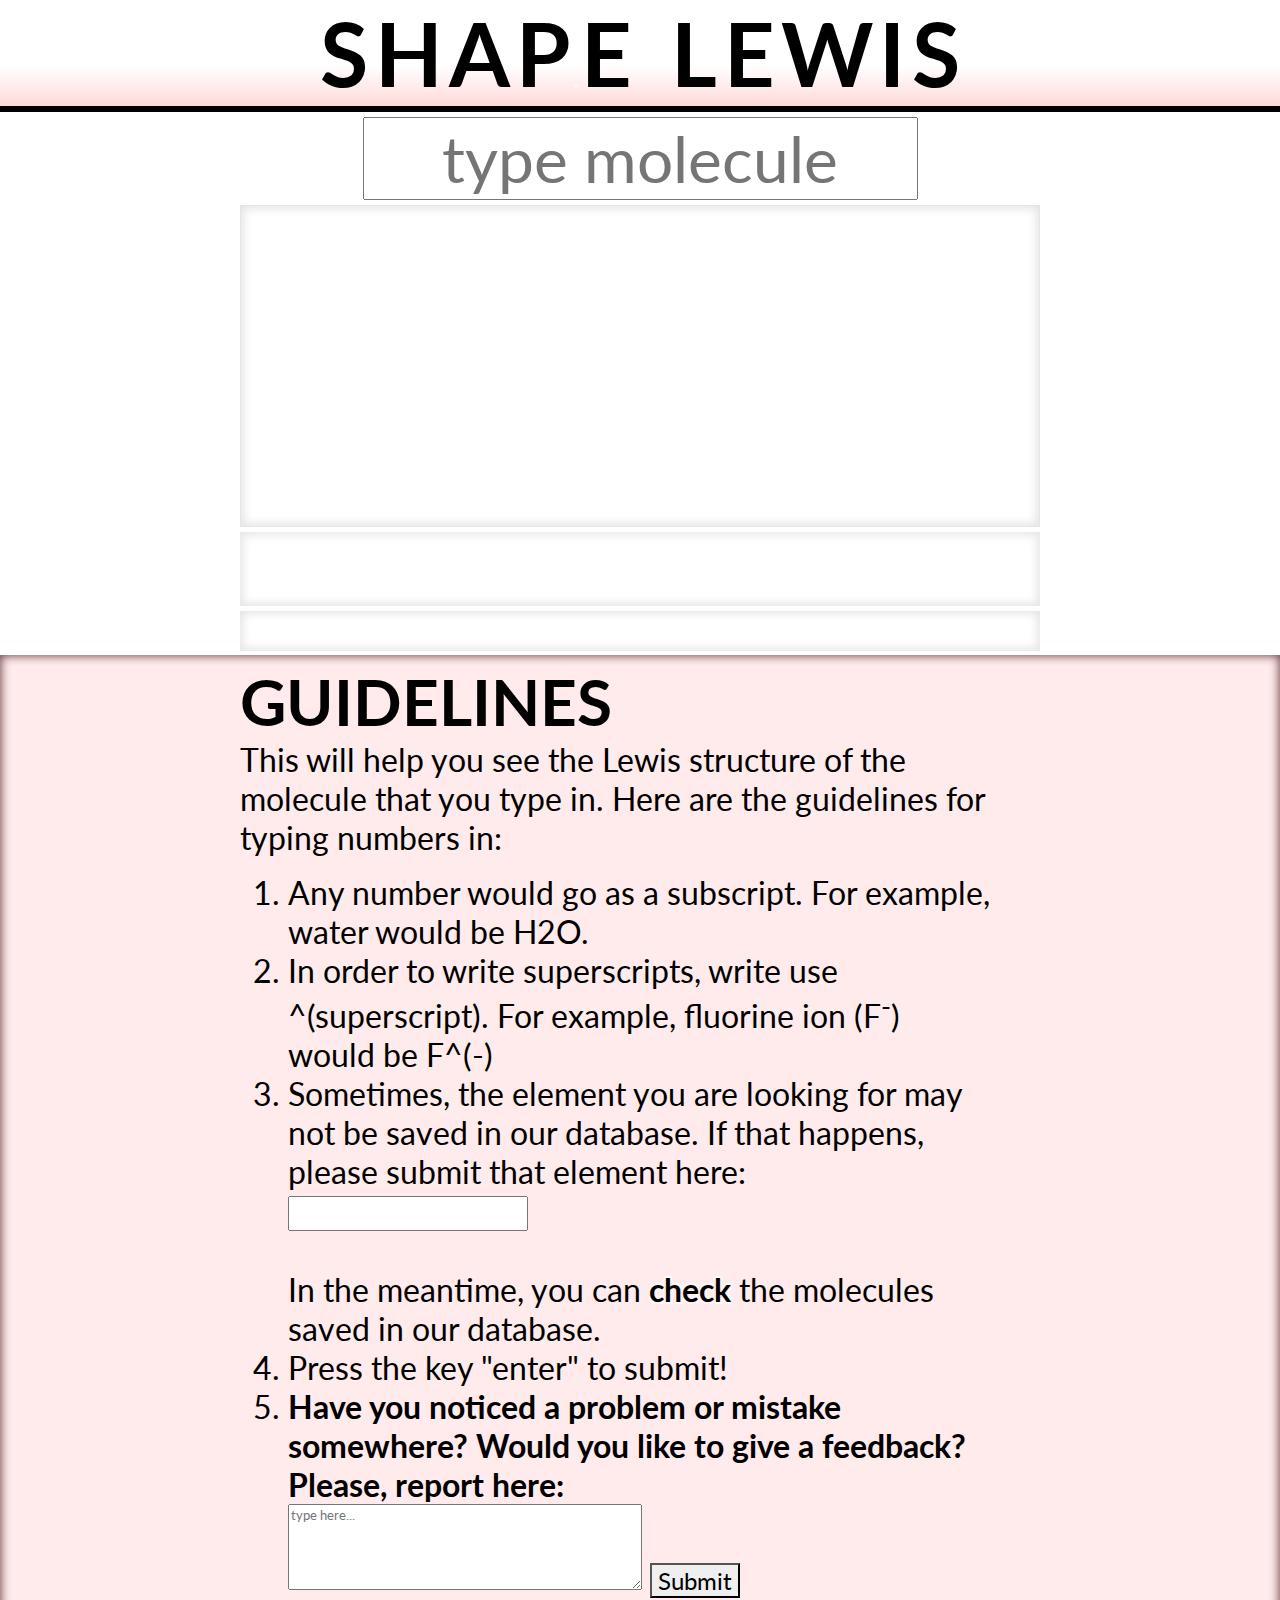
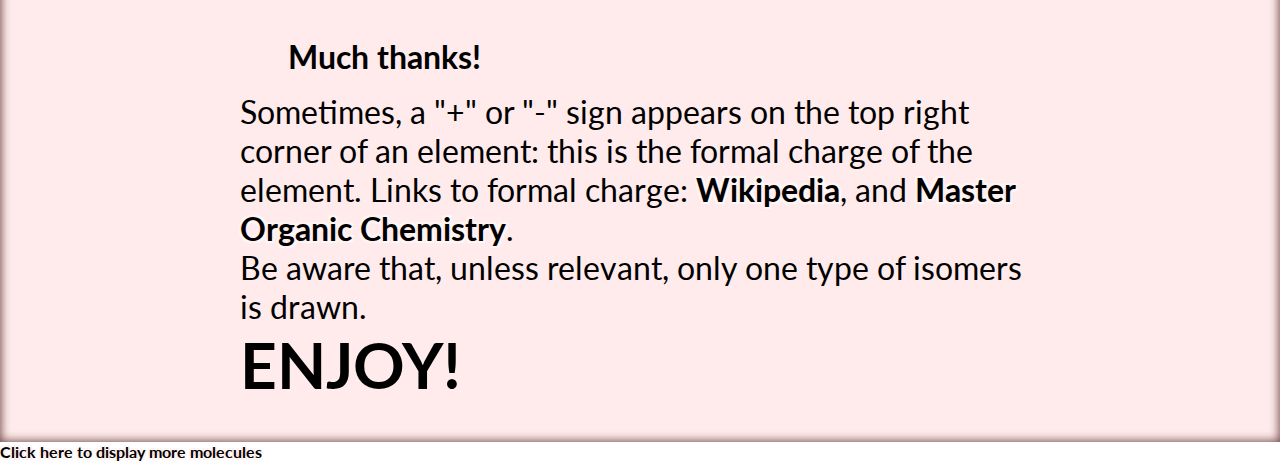
<file: index.html>
<!DOCTYPE html>
<html>
<head>
	<title>Shape Lewis</title>
	<meta charset="utf-8">
	<meta name="description" content="This is a Lewis structure generator to help display the lewis shapes of any desired molecule.">
	<meta name="keywords" content="lewis,structure,generator,shape,Lewis,dot,diagram,electron">
	<meta name="author" content="Robert M. Vunabandi">
	<meta name="revised" content='Sunday, January 1st, 2017, 1:00 am'>
	<link href="https://fonts.googleapis.com/css?family=Anonymous+Pro|Lato" rel="stylesheet">
	<link rel="stylesheet" type="text/css" href="stylesheets/stylesheets.css">
	<script src="https://ajax.googleapis.com/ajax/libs/jquery/3.1.1/jquery.min.js"></script>
	<script type="text/javascript" src="scripts/scripts.js"></script>
	
</head>
<body>
<div id="body">
	<header id="header">
	<div style="display: inline-block;"><span class='title'>S</span><span class='title'>h</span><span class='title'>a</span><span class='title'>p</span><span style="display: inline; color: white;">.</span></span><span class='title'>e</span><span id='spacerOnTitle'>-</span></div><div style="display: inline-block;"><span class='title'>L</span><span class='title'>e</span><span class='title'>w</span><span class='title'>i</span><span class='title'>s</span></div>
	</header>
	<div id="lineSplit"></div>
	
	<section>
		<!-- <span style="color: rgba(150,150,150,1); text-transform: uppercase;">* Guidelines are at the bottom *</span> 
		<br> -->
		<input type="text" placeholder="type molecule" id="enterMolecule" size="13" onchange="displayMolecule(this.value);">
		<div id="drawingSpace" onclick="displayMolecule(' ')" onmouseenter="instruction()">
			<!-- <svg viewbox ='0 0 500 200' id='drawn'> -->
			<!-- </svg> -->
			<!-- <pre>Click here to clear content</pre> -->
		</div>
		<span id="smallDisplay">
			
		</span>
		<span id="bigDisplay">
			
		</span>
	</section>

	<article>
	<div id="divBlock">
	<h1><span class=''>G</span><span class=''>u</span><span class=''>i</span><span class=''>d</span><span class=''>e</span><span class=''>l</span><span class=''>i</span><span class=''>n</span><span class=''>e</span><span class=''>s</span><br></h1>
	<p>
	This will help you see the Lewis structure of the molecule that you type in. Here are the guidelines for typing numbers in: </p>
	<ol>
		<li>Any number would go as a subscript. For example, water would be H2O.</li>
		<li>In order to write superscripts, write use ^(superscript). For example, fluorine ion (F<sup>-</sup>) would be F^(-)</li>
		<li>Sometimes, the element you are looking for may not be saved in our database. If that happens, please submit that element here: <br> 
		<form action="scripts/node.js" method="post"><input type="text" name="userInput" id="userInput" size="15"></form> <!-- <span style="text-transform: uppercase; font-size: 1rem !important; color: red !important;">WORKING ON IT!</span> --><br> 
		In the meantime, you can <a href="displayData.html" target="_blank">check</a> the molecules saved in our database. <br></li>
		<li>Press the key "enter" to submit!</li>
		<li><b>Have you noticed a problem or mistake somewhere? Would you like to give a feedback? Please, report here: <br>
		<form action="scripts/node.js" method="post">
		<textarea cols="45" rows="5" maxlength="1000" required spellcheck placeholder="type here..."></textarea>
		<!-- <input type="email" name="userEmail"> -->
		<input type="submit" value="Submit" name="userReport" style="border-radius: 0px;">
		</form>
		<br>Much thanks!</b></li>
	</ol>
	<p>
	Sometimes, a "+" or "-" sign appears on the top right corner of an element: this is the formal charge of the element. Links to formal charge: <a href="https://en.wikipedia.org/wiki/Formal_charge">Wikipedia</a>, and <a href="http://www.masterorganicchemistry.com/2010/09/24/how-to-calculate-formal-charge/">Master Organic Chemistry</a>.<br>
	Be aware that, unless relevant, only one type of isomers is drawn. <br>

	<span class=''>E</span><span class=''>n</span><span class=''>j</span><span class=''>o</span><span class=''>y</span><span class=''>!</span>
	<br><br>
	</p>
	</div>
	</article>
</div>
<div id="backTo"><a href="#enterMolecule">Click here to display more molecules</a></div>
</body>
</html>
</file>
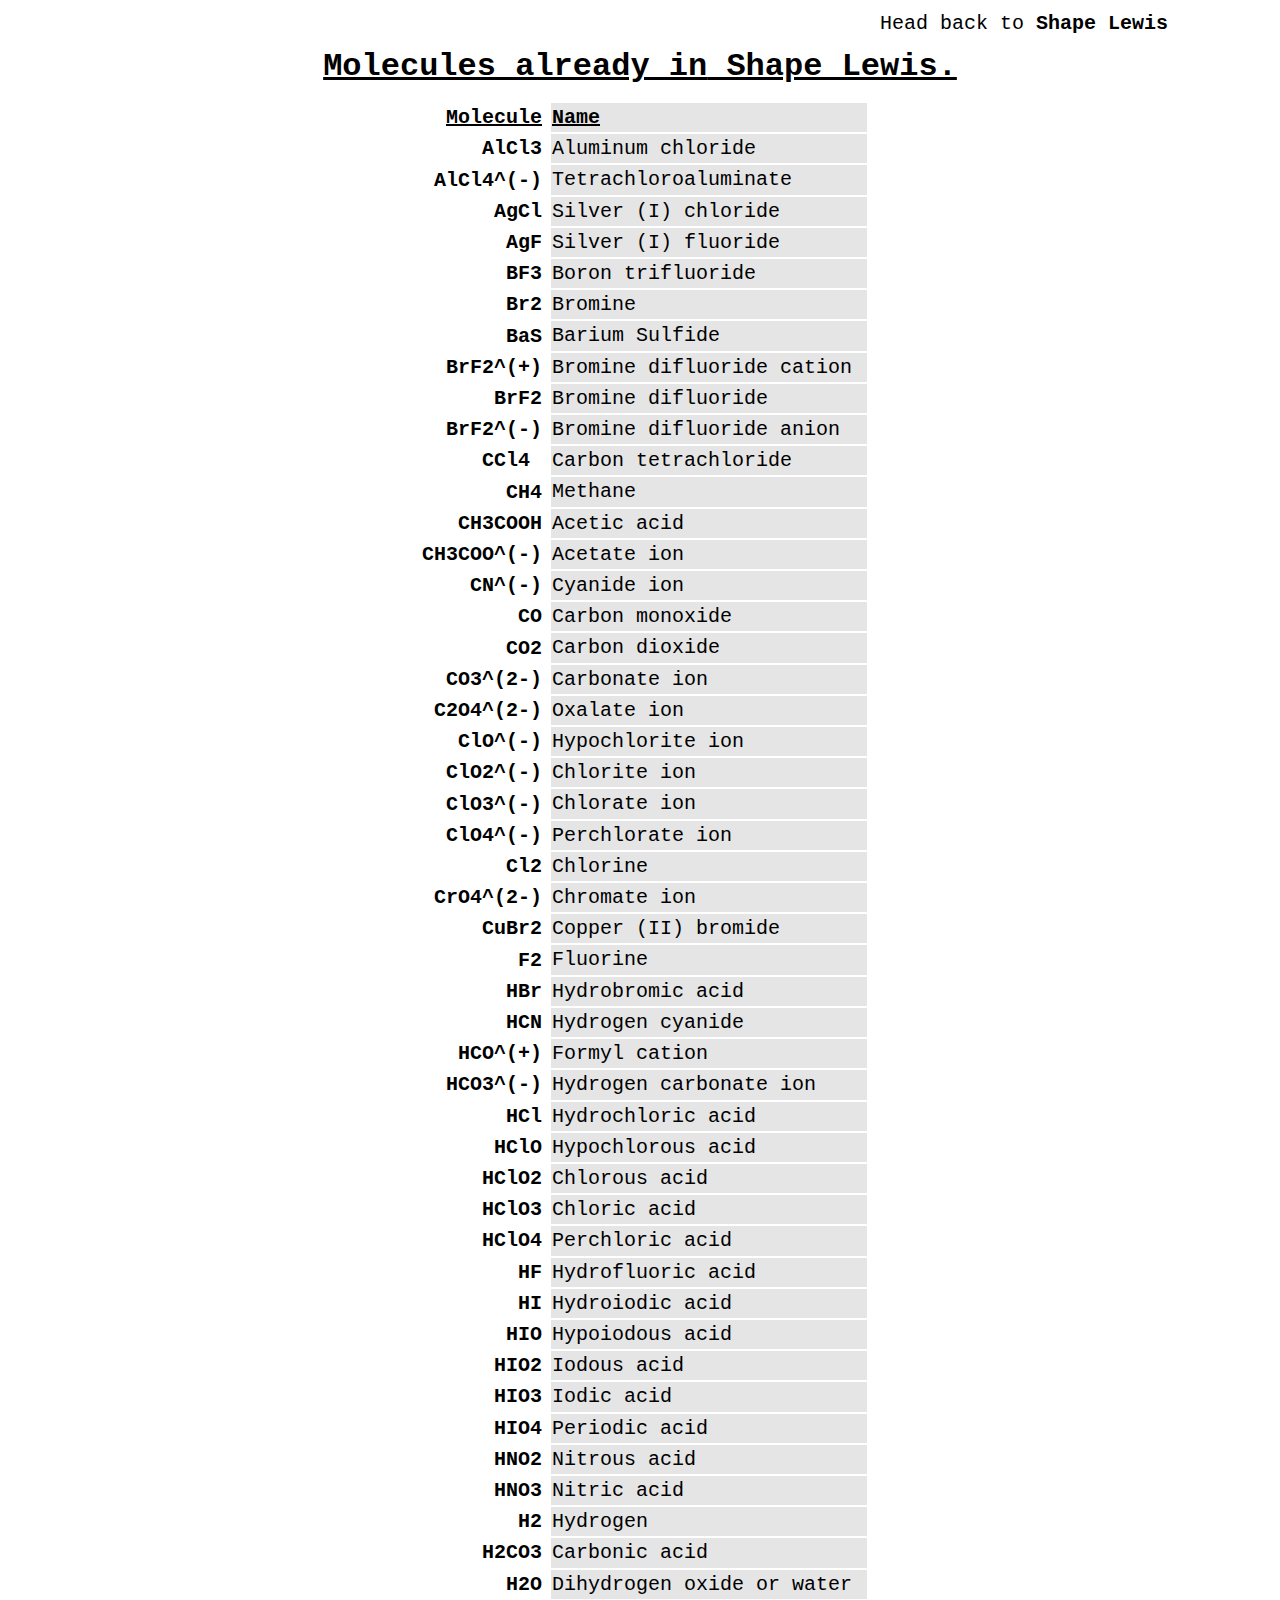
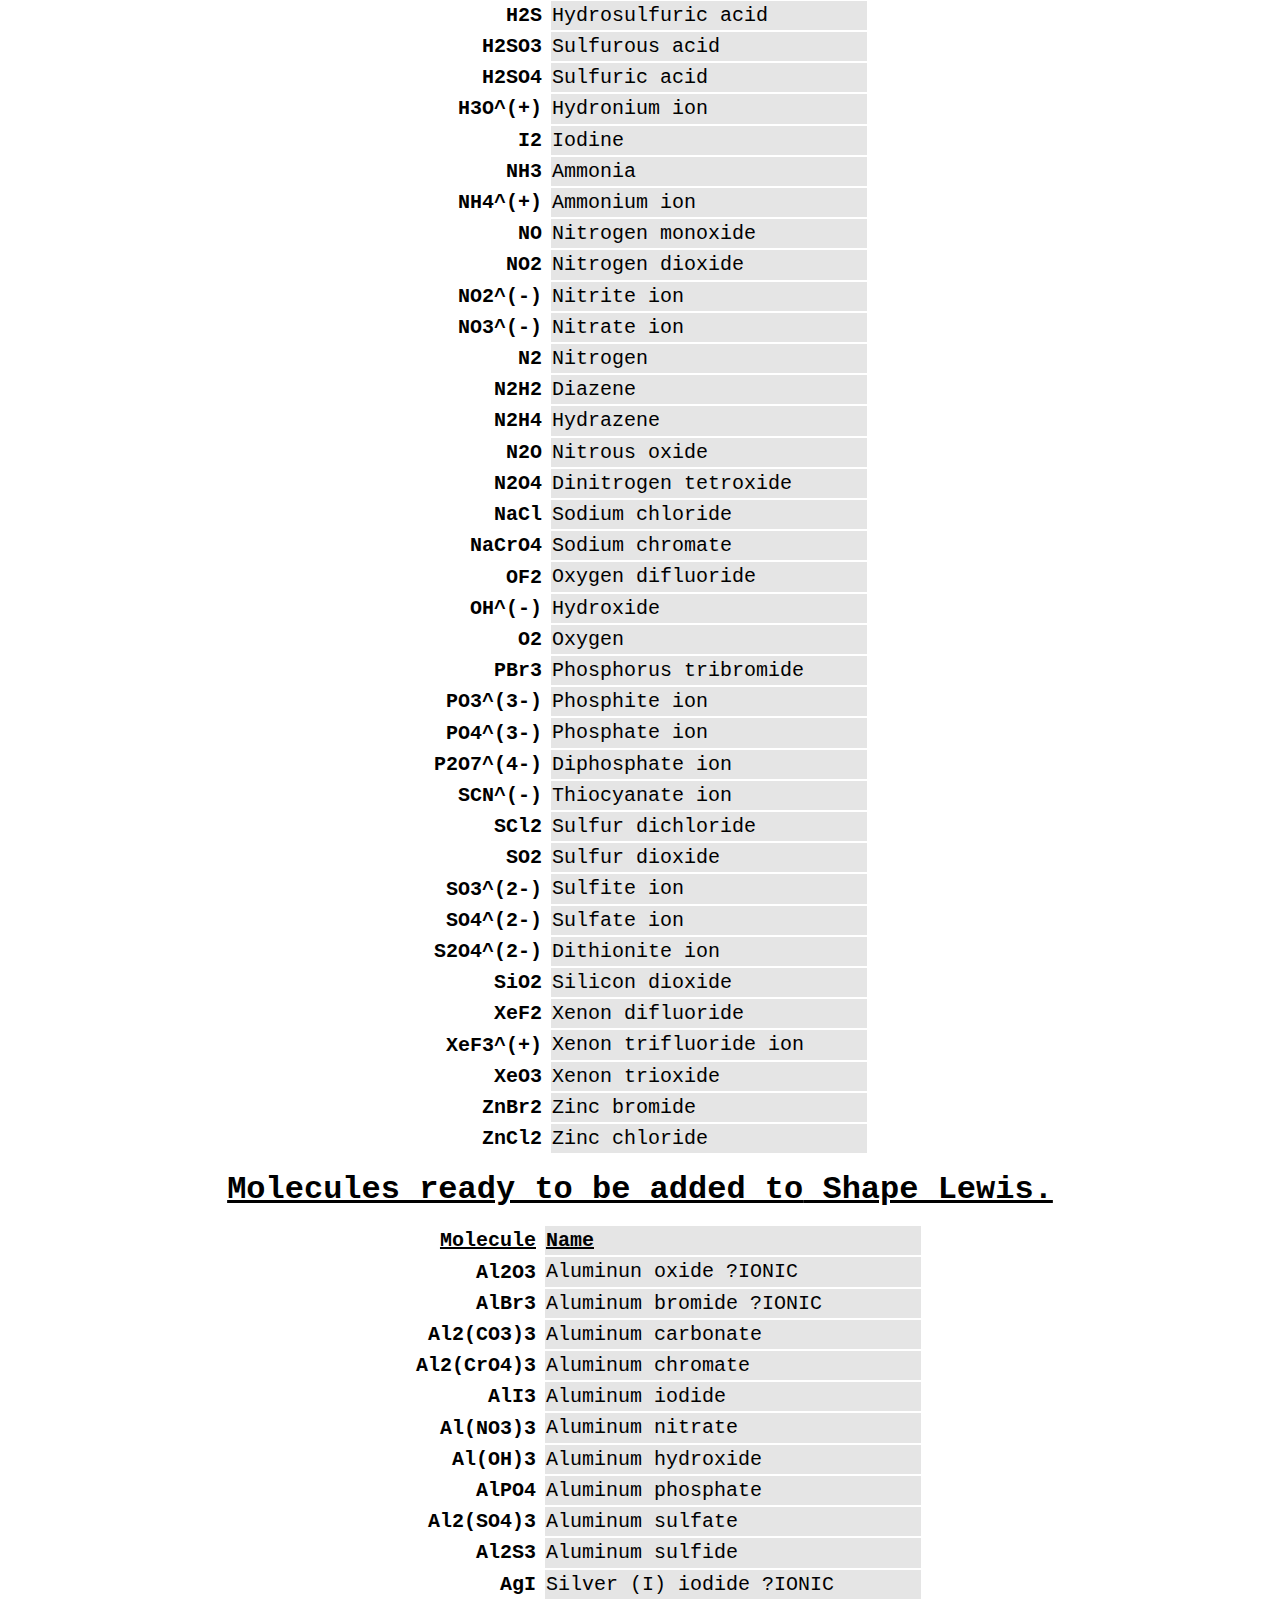
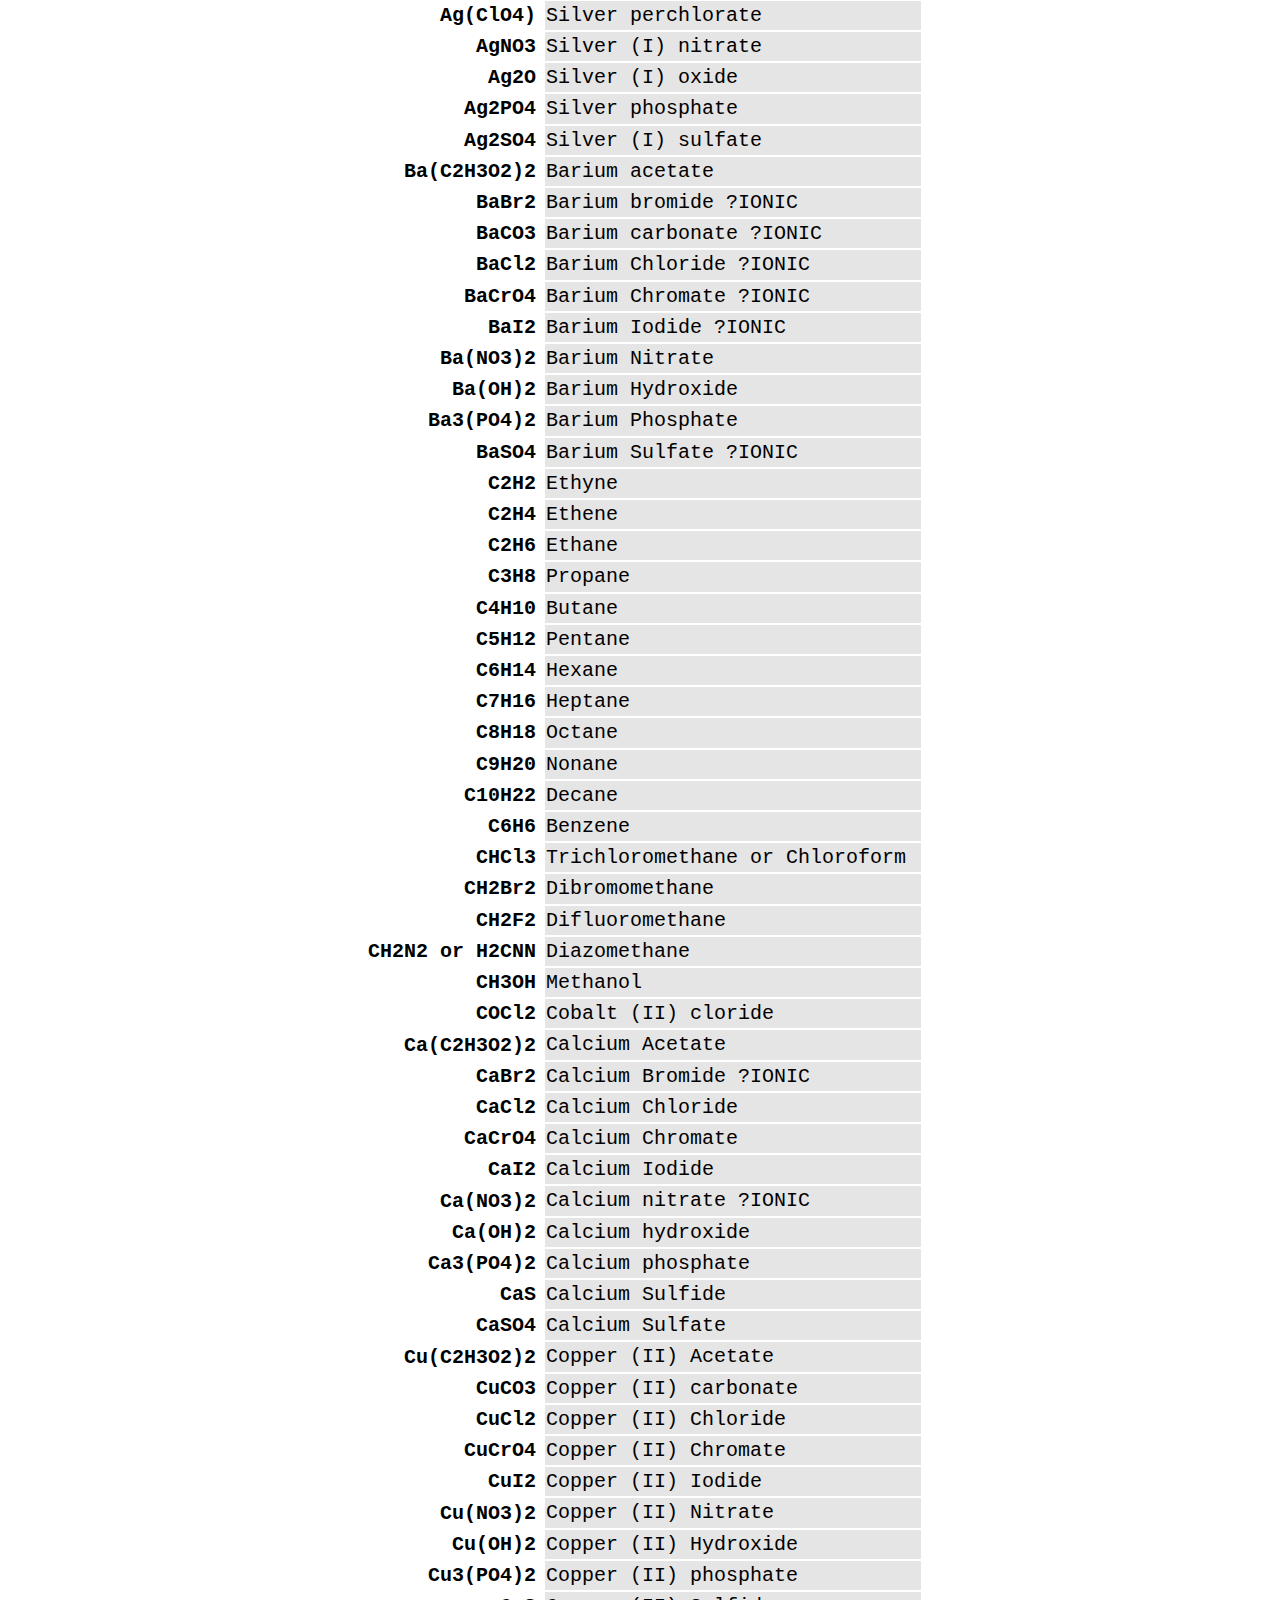
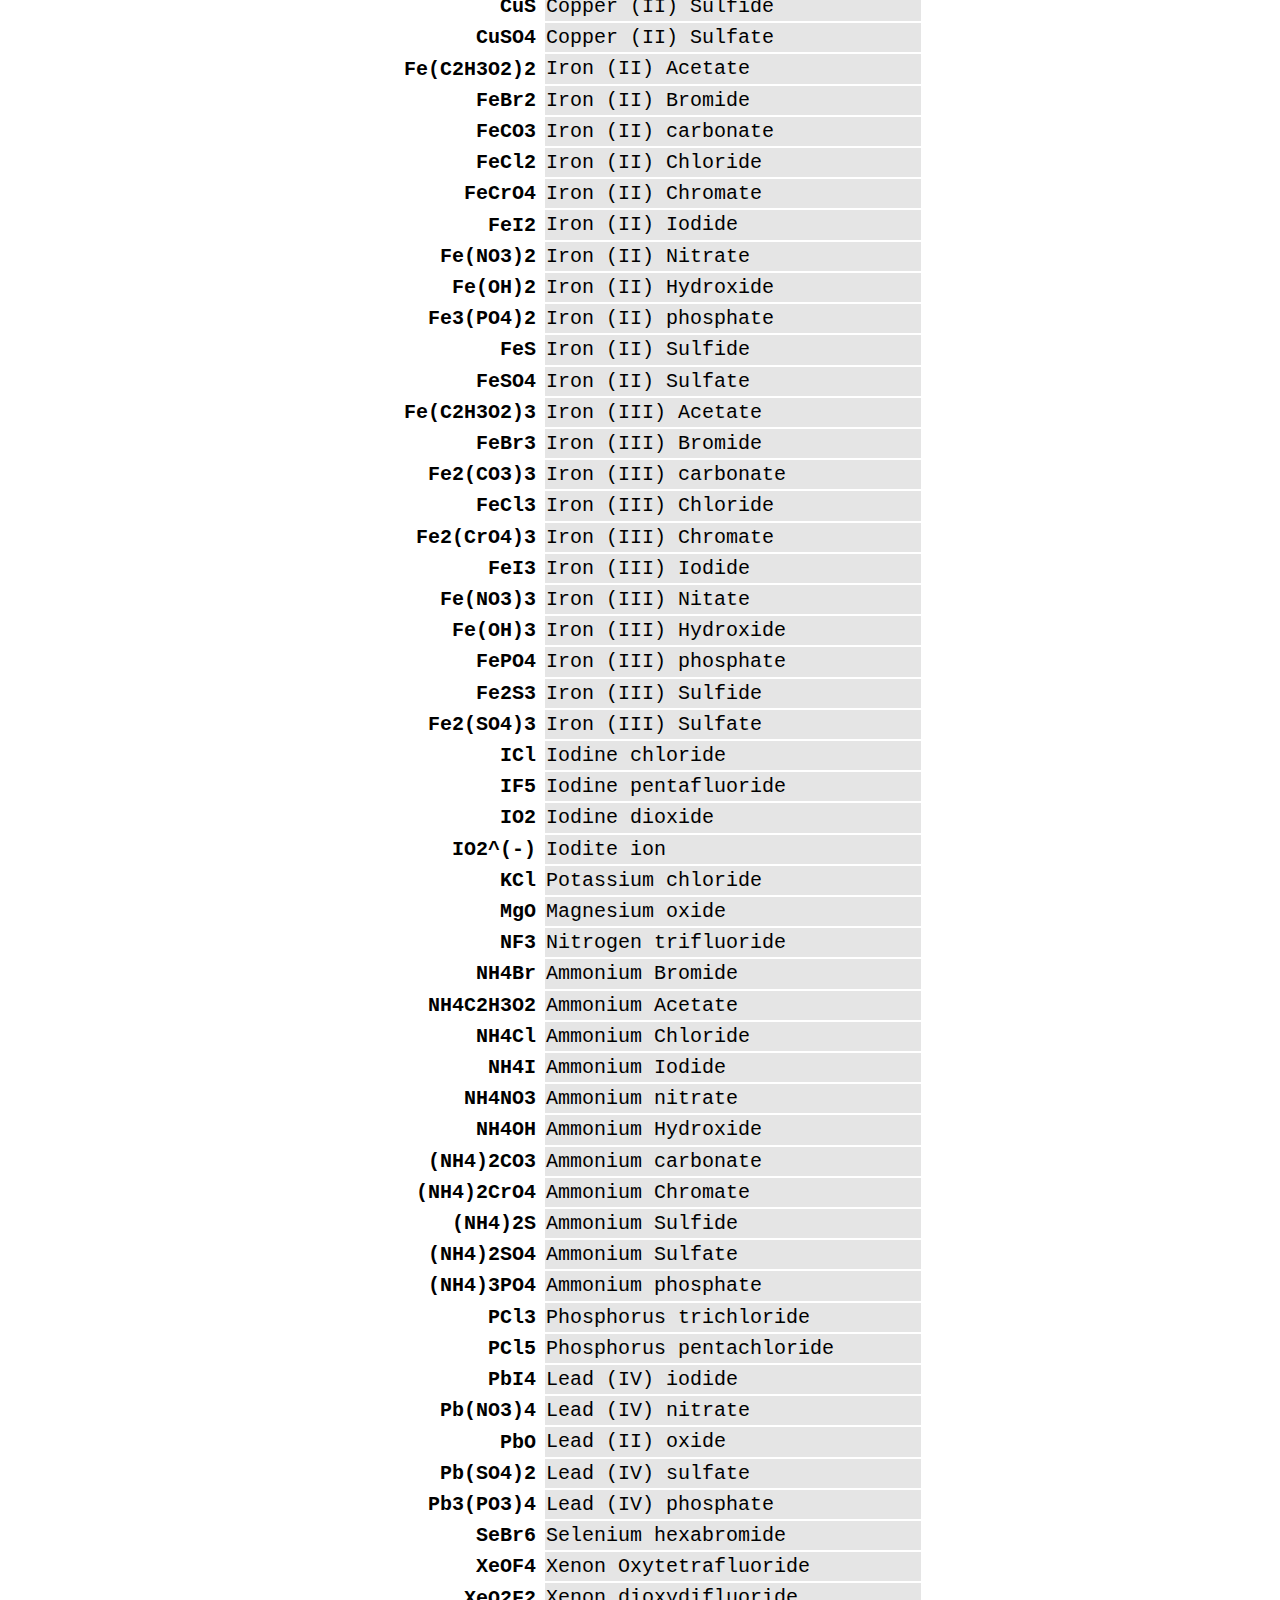
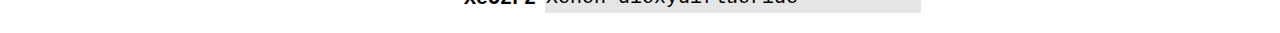
<file: displayData.html>
<!DOCTYPE html>
<html>
<head>
	<title>Shape Lewis - Molecules Data</title>
	<meta charset="utf-8">
	<meta name="description" content="This is a Lewis structure generator to help display the lewis shapes of any desired molecule.">
	<meta name="keywords" content="lewis,structure,generator,shape,Lewis,dot,diagram,electron">
	<meta name="author" content="Robert M. Vunabandi">
	<meta name='revised' content='Sunday, January 1st, 2017, 1:00 am'>
	<meta name="viewport" content="width=device-width, initial-scale=1.0">
	<link rel="stylesheet" type="text/css" href="stylesheets/displayData.css">
	<script src="https://ajax.googleapis.com/ajax/libs/jquery/3.1.1/jquery.min.js"></script>
	<script type="text/javascript" src="scripts/onData.js"></script>
	
</head>
<body>
  
<pre style="" id="mainPre" onscroll="keepVisible()"><a id="mainLink" href="index.html" >Head back to <span style="font-weight: bold;">Shape Lewis</span></a></pre>

<pre><span class="h1">Molecules already in<a href="index.html"> Shape Lewis.</a></span></pre>
<div id="onSite"></div>
<pre><span class="h1">Molecules ready to be added to<a href="index.html"> Shape Lewis.</a></span></pre>
<div id="toAdd"></div>
</body>
</html>
</file>
<file: stylesheets/stylesheets.css>
* {
  font-family: 'Lato', sans-serif, helvetica, small-caps; }

body {
  position: relative;
  max-width: 1500px;
  margin: 0 auto; }

@media all and (max-width: 500px) and (min-width: 0px) {
  input[type="text"] {
    display: block;
    width: auto; } }
header {
  text-align: center;
  position: relative;
  margin: 0rem auto 0rem auto;
  padding: 0rem 0rem 0rem 0rem;
  z-index: 1;
  background-color: white;
  /* Permalink - use to edit and share this gradient: http://colorzilla.com/gradient-editor/#ffffff+52,ff0000+100&0+0,0.25+100 */
  background: -moz-linear-gradient(top, rgba(255, 255, 255, 0) 0%, rgba(255, 255, 255, 0.13) 62%, rgba(255, 0, 0, 0.15) 100%);
  /* FF3.6-15 */
  background: -webkit-linear-gradient(top, rgba(255, 255, 255, 0) 0%, rgba(255, 255, 255, 0.13) 62%, rgba(255, 0, 0, 0.15) 100%);
  /* Chrome10-25,Safari5.1-6 */
  background: linear-gradient(to bottom, rgba(255, 255, 255, 0) 0%, rgba(255, 255, 255, 0.13) 62%, rgba(255, 0, 0, 0.15) 100%);
  /* W3C, IE10+, FF16+, Chrome26+, Opera12+, Safari7+ */
  filter: progid:DXImageTransform.Microsoft.gradient( startColorstr='#00ffffff', endColorstr='#40ff0000',GradientType=0 );
  /* IE6-9 */ }
  header #spacerOnTitle {
    color: white;
    font-size: 5.5rem;
    display: inline-block; }
  header .title {
    text-align: center;
    text-transform: uppercase;
    font-weight: bold;
    transition: color 300ms, text-shadow 300ms;
    display: inline-block;
    margin: -1.5rem -0.5rem -5rem -0.5rem;
    padding: 0.7rem 0.7rem 0rem 0.7rem;
    height: 6.5rem; }
  header .title:hover {
    color: white;
    text-shadow: -0.22rem 0 #505050, 0 0.22rem #505050, 0.22rem 0 #505050, 0 -0.22rem #505050, -0.47rem 0 rgba(255, 0, 0, 0.2), 0 0.47rem rgba(255, 0, 0, 0.2), 0.47rem 0 rgba(255, 0, 0, 0.2), 0 -0.47rem rgba(255, 0, 0, 0.2);
    fill: white; }

@media only screen and (max-width: 600px) {
  header .title {
    font-size: 7rem; } }
@media only screen and (min-width: 601px) and (max-width: 1000px) {
  header .title {
    font-size: 7rem; } }
@media only screen and (min-width: 1001px) {
  header .title {
    font-size: 5.5rem; } }
#lineSplit {
  display: block;
  min-height: 0.4rem;
  margin-bottom: 0.3rem;
  background-color: black;
  z-index: 10; }

/*@media only screen and (max-width: 600px){
	#enterMolecule {
		font-size: 3.0rem;
		min-width: 3rem;
	}
}
@media only screen and (min-width: 601px) and (max-width: 1000px){
	#enterMolecule {
		font-size: 3.0rem;
		min-width: 3rem;
	}
}
@media only screen and (min-width: 1001px){
	#enterMolecule {
		font-size: 2.3rem;
		min-width: 3rem;
	}
}*/
section {
  position: relative;
  max-width: 800px;
  text-align: center;
  margin: 0rem auto; }
  section #enterMolecule {
    font-size: 4.0rem;
    min-width: 3rem;
    text-align: center;
    position: relative;
    max-width: 800px;
    overflow: hidden;
    margin-bottom: 0.3rem; }

#drawingSpace {
  font-family: menlo !important;
  position: relative;
  min-height: 20rem;
  max-height: 20rem;
  min-width: 30rem;
  max-width: 800px;
  overflow: scroll;
  margin: 0 auto;
  border: 0.1rem solid rgba(0, 0, 0, 0.1);
  box-shadow: inset 0rem 0rem 0.5rem 0.2rem rgba(0, 0, 0, 0.1);
  transition: border 150ms, margin 150ms, box-shadow 300ms, font-weight 200ms, stroke-width 200ms; }
  #drawingSpace svg line {
    stroke: black;
    stroke-width: 1.5;
    display: inline;
    transition: stroke-width 300ms; }
  #drawingSpace svg line:hover {
    stroke-width: 3; }
  #drawingSpace span {
    font-family: menlo !important;
    transition: font-weight 300ms; }
  #drawingSpace span:hover {
    font-weight: bolder; }

#smallDisplay, #bigDisplay {
  position: relative;
  min-width: 30rem;
  max-width: 800px;
  margin: 0.3rem auto;
  box-shadow: inset 0rem 0rem 0.5rem 0.2rem rgba(0, 0, 0, 0.1);
  transition: border 150ms, margin 150ms, box-shadow 300ms;
  display: block; }

#smallDisplay {
  font-size: 2.3rem;
  overflow: hidden; }

#bigDisplay {
  min-height: 1rem;
  font-size: 1.5rem;
  padding: 0.75rem 0.375rem;
  overflow-y: auto;
  overflow-x: auto; }
  #bigDisplay span {
    position: relative;
    top: 1rem; }

#drawingSpace:hover {
  box-shadow: inset 0rem 0rem 4rem 0.5rem rgba(0, 0, 0, 0.1); }

#smallDisplay:hover, #bigDisplay:hover {
  box-shadow: inset 0rem 0rem 1.5rem 0.5rem rgba(0, 0, 0, 0.1); }

#drawn {
  /*This represent the drawn strokes, THIS ALSO GIVES THE SIZE FOR SVG, CAREFULL*/ }

@media only screen and (max-width: 600px) {
  article {
    font-size: 4rem; }
    article #divBlock span {
      font-size: 5rem; } }
@media only screen and (min-width: 601px) and (max-width: 1000px) {
  article {
    font-size: 2rem; }
    article #divBlock span {
      font-size: 4rem; } }
@media only screen and (min-width: 1001px) {
  article {
    font-size: 2rem; }
    article #divBlock span {
      font-size: 4rem; } }
article {
  position: relative;
  min-width: 30rem;
  background-color: rgba(255, 0, 0, 0.08);
  overflow: hidden;
  box-shadow: inset 0rem 0rem 0.6rem 0.07rem rgba(50, 0, 0, 0.7); }
  article #divBlock {
    max-width: 800px;
    min-width: 30rem;
    width: 85%;
    margin: 0rem auto;
    text-align: left !important; }
    article #divBlock h1, article #divBlock h2, article #divBlock h3, article #divBlock h4, article #divBlock h5, article #divBlock h6 {
      padding: 0rem;
      margin: 0.5rem 0rem 0rem 0rem; }
    article #divBlock p {
      padding: 0rem;
      margin: 0rem; }
    article #divBlock ol, article #divBlock ul {
      margin: 1rem 0rem;
      padding: 1rem 0rem;
      width: 88%;
      margin: 0rem auto; }
      article #divBlock ol input, article #divBlock ul input {
        font-size: 1.5rem;
        max-width: 20rem; }
    article #divBlock span {
      text-transform: uppercase;
      margin: 1rem 0rem;
      padding: 1rem 0rem;
      font-weight: bold;
      display: inline;
      transition: text-shadow 400ms, color 300ms; }
    article #divBlock span:hover {
      color: white;
      text-shadow: -0.1rem 0rem black, 0rem 0.1rem black, 0.1rem 0rem black, 0rem -0.1em black; }

a:link, a:visited {
  text-decoration: none;
  font-weight: bold;
  color: black;
  text-shadow: 0.15rem 0.15rem rgba(255, 0, 0, 0.05), -0.15rem -0.15rem rgba(255, 0, 0, 0.05), -0.15rem 0.15rem rgba(255, 0, 0, 0.05), 0.15rem -0.15rem rgba(255, 0, 0, 0.05), 0.1rem 0.1rem white, -0.1rem -0.1rem white, -0.1rem 0.1rem white, 0.1rem -0.1rem white;
  transition: text-shadow 200ms, color 200ms, font-weight 200ms; }

a:hover {
  text-shadow: 0.2rem 0.2rem rgba(0, 0, 0, 0.2), -0.2rem -0.2rem rgba(0, 0, 0, 0.08);
  font-weight: bolder;
  color: #5a5a5a; }

a:active {
  text-shadow: 0.1rem 0.1rem black, -0.1rem -0.1rem black;
  color: white; }

#instructions {
  display: block;
  position: absolute;
  bottom: 0rem;
  margin: 0px auto;
  min-height: 3rem;
  width: 100%;
  border-radius: 200px;
  padding: 0.5rem;
  font-size: 2rem;
  line-height: 3rem;
  text-align: center;
  color: rgba(255, 0, 0, 0.5);
  z-index: 1000; }

/*# sourceMappingURL=stylesheets.css.map */
</file>
<file: stylesheets/displayData.css>
body {
	width: 85%;
	margin: 0 auto;
}
#mainPre {
	/*position: fixed;*/
	text-align: right; display: block; line-height: 3rem; /*position:relative;*/
}
.h1 {
	display: block;
	text-align: center !important;
	text-decoration: underline;
	font-weight: bold;
	font-size: 2rem !important;
	margin: 0rem auto;
}
pre {
	font-size: 1.25rem;
	padding: 0rem;
	margin: 0rem;
}
table {
	text-align: left;
	margin: 1rem auto;
}
th {
	text-decoration: underline;
}
td + td, th + th {
	background-color: rgba(0,0,0,0.1);
	display: inline-block;
	width: 100%;
	margin: 0px 6px;
	transition: background-color 150ms, color 150ms;
	line-height: 1.7rem;
}
td+td:hover, th+th:hover, .onSite:hover, .toAdd:hover {
	background-color: rgba(255,255,255,1) !important;
}
.onSite {
	background-color: rgba(0,255,0,0.4) !important;
	transition: background-color 150ms, color 150ms;
}
.toAdd {
	background-color: rgba(255,0,0,0.3) !important;
	transition: background-color 150ms, color 150ms;
}
.molecule {
	/*color: rgba(150,0,0,1);*/
	font-weight: bold;
	text-align: right !important;
}
.molecule:hover {
	color: red;
}
a:link, a:visited {
	text-decoration: none;
	color: black;
	padding: 0.5rem 0rem;
	transition: background-color 200ms, color 200ms;
}
a:hover{
	background-color: rgba(255,0,0,0.3) !important;
}
#mainLink {
	padding: 0.5rem 1rem;
}
a:active {
	background-color: rgba(55,0,0,1);
	color: white;
}
</file>
